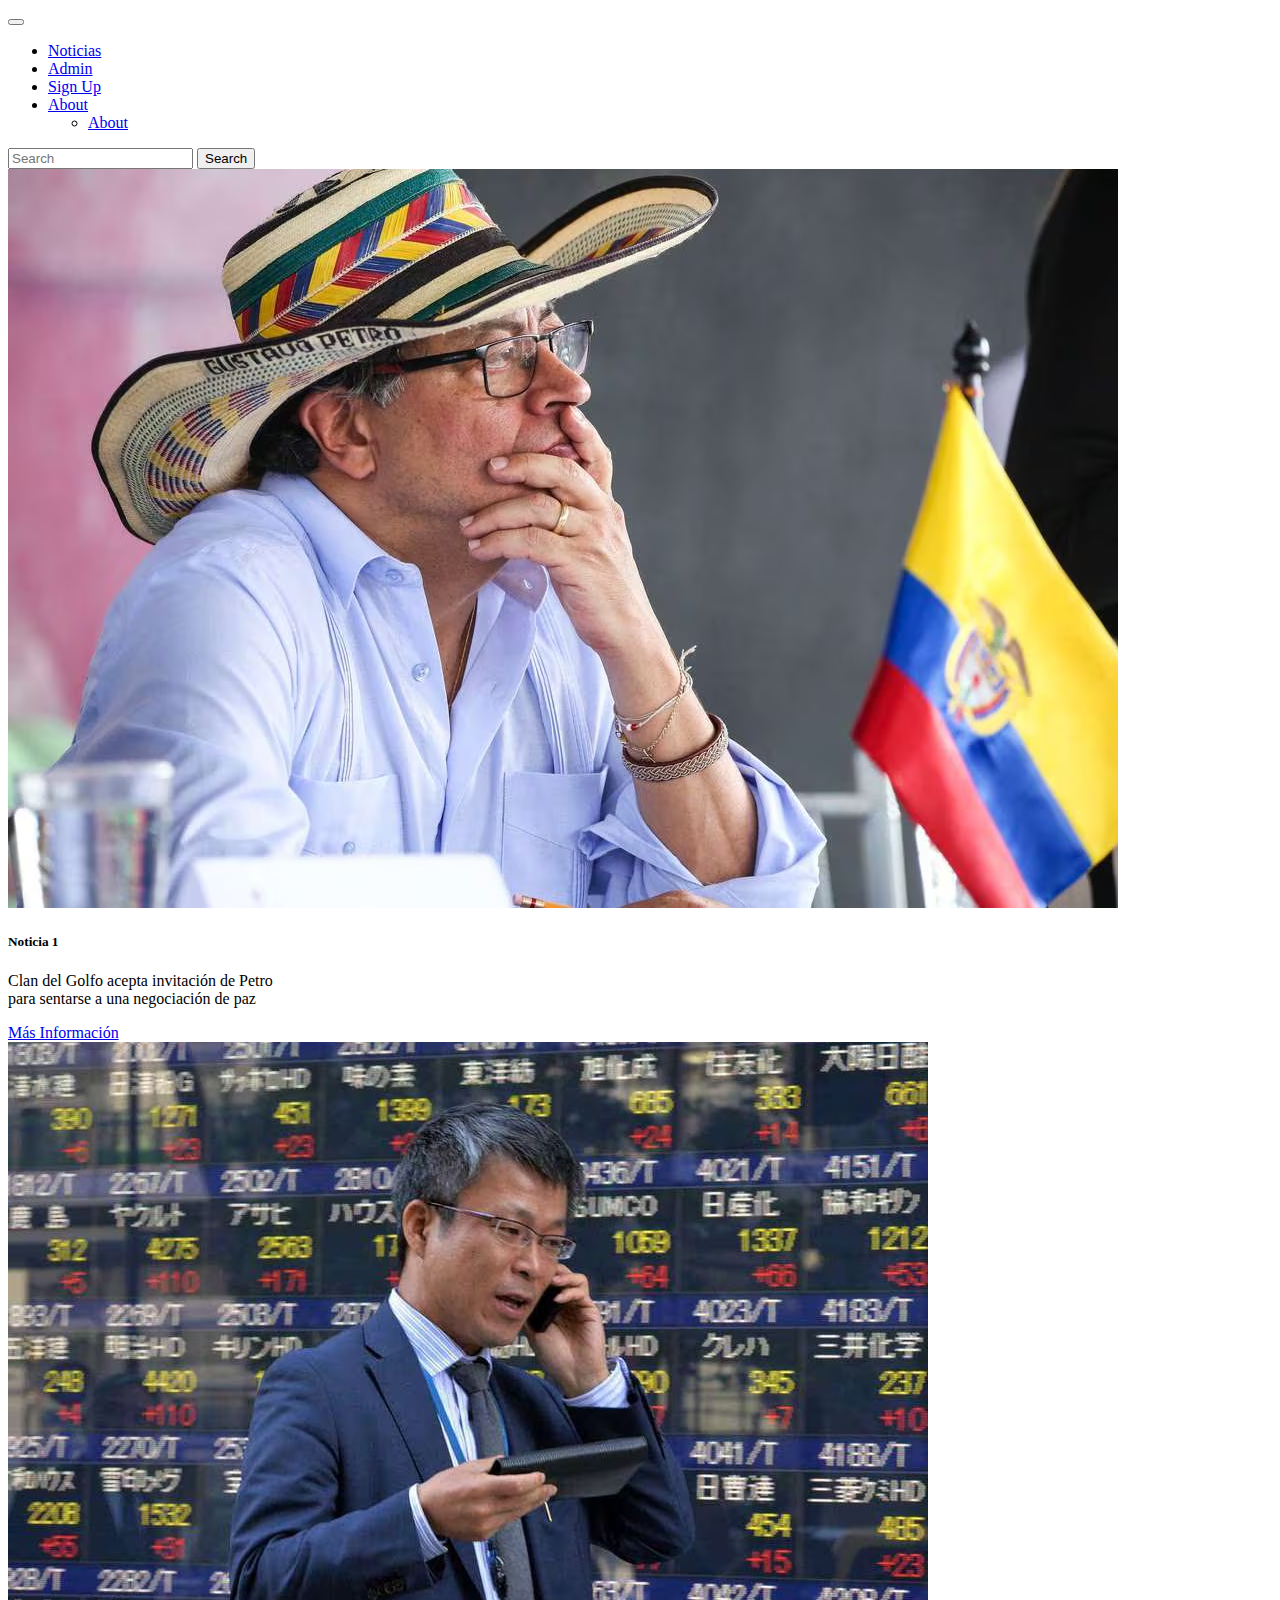
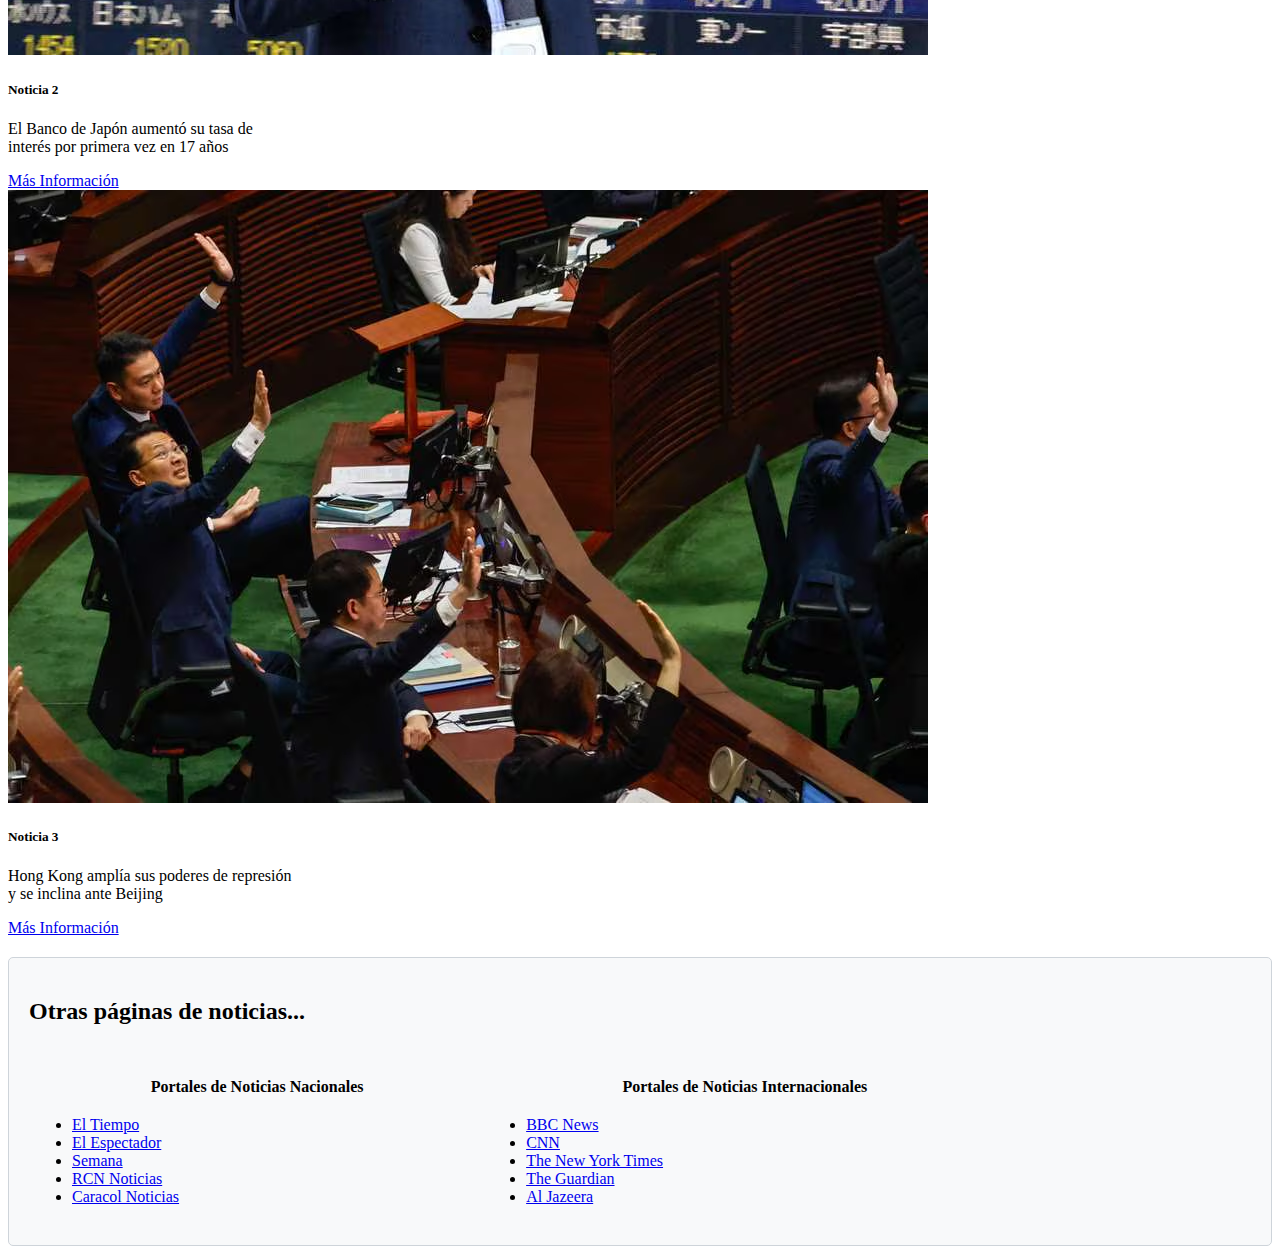
<file: index.html>
<!DOCTYPE html>
<html lang="en">
<head>
    <meta charset="UTF-8">
    <meta name="viewport" content="width=device-width, initial-scale=1.0">
    <title>PARCIAL</title>
    <link rel="stylesheet" href="https://cdn.jsdelivr.net/npm/bootstrap-icons@1.11.3/font/bootstrap-icons.min.css">
    <link rel="stylesheet" href="style.css">
    <link href="https://cdn.jsdelivr.net/npm/bootstrap@5.3.2/dist/css/bootstrap.min.css" rel="stylesheet" integrity="sha384-T3c6CoIi6uLrA9TneNEoa7RxnatzjcDSCmG1MXxSR1GAsXEV/Dwwykc2MPK8M2HN" crossorigin="anonymous">
    <script src="index.js" defer></script>
</head>
<body>
    <nav class="navbar navbar-expand-lg bg-body-tertiary">
        <div class="container-fluid">
          <button class="navbar-toggler" type="button" data-bs-toggle="collapse" data-bs-target="#navbarSupportedContent" aria-controls="navbarSupportedContent" aria-expanded="false" aria-label="Toggle navigation">
            <span class="navbar-toggler-icon"></span>
          </button>
          <div class="collapse navbar-collapse" id="navbarSupportedContent">
            <ul class="navbar-nav me-auto mb-2 mb-lg-0">
              <li class="nav-item">
                <a class="nav-link active" aria-current="page" href="index.html">Noticias</a>
              </li>
              <li class="nav-item">
                <a class="nav-link" href="admin.html">Admin</a>
              </li>
              <li class="nav-item">
                <a class="nav-link" href="registro.html">Sign Up</a>
              </li>
              <li class="nav-item dropdown">
                <a class="nav-link dropdown-toggle" href="about.html" role="button" data-bs-toggle="dropdown" aria-expanded="false">
                  About
                </a>
                <ul class="dropdown-menu">
                  <li><a class="dropdown-item" href="about.html">About</a></li>
                </ul>
              </li>

            </ul>
            <form class="d-flex" role="search">
              <input class="form-control me-2" type="search" placeholder="Search" aria-label="Search">
              <button class="btn btn-outline-success" type="submit">Search</button>
            </form>
          </div>
        </div>
      </nav>



      <!--Noticias-->
      <div class="container">
        <div class="row">
          <div class="col-md-4">
            <div class="card" style="width: 18rem;">
              <img src="imgs\B5D5RJORDFFQPAS34MAGQBD4EM.jpg" class="card-img-top" alt="...">
              <div class="card-body">
                <h5 class="card-title">Noticia 1</h5>
                <p class="card-text">Clan del Golfo acepta invitación de Petro para sentarse a una negociación de paz</p>
                <a href="https://www.elespectador.com/colombia-20/paz-y-memoria/clan-del-golfo-o-agc-acepta-invitacion-de-presidente-petro-para-sentarse-a-una-negociacion-de-paz/" class="btn btn-primary">Más Información</a>
              </div>
            </div>
          </div>
          <div class="col-md-4">
            <div class="card" style="width: 18rem;">
              <img src="imgs\X7O6GIUD6FCIROF73V4A7RIG6Q.jpg" class="card-img-top" alt="...">
              <div class="card-body">
                <h5 class="card-title">Noticia 2</h5>
                <p class="card-text">El Banco de Japón aumentó su tasa de interés por primera vez en 17 años</p>
                <a href="https://www.elespectador.com/economia/macroeconomia/el-banco-de-japon-aumento-su-tasa-de-interes-por-primera-vez-en-17-anos/" class="btn btn-primary">Más Información</a>
              </div>
            </div>
          </div>
          <div class="col-md-4">
            <div class="card" style="width: 18rem;">
              <img src="imgs\CA3DT23BBRRBJFVWDUP7OL3UE4.avif" class="card-img-top" alt="...">
              <div class="card-body">
                <h5 class="card-title">Noticia 3</h5>
                <p class="card-text">Hong Kong amplía sus poderes de represión y se inclina ante Beijing</p>
                <a href="https://www.elespectador.com/mundo/mas-paises/hong-kong-amplia-sus-poderes-de-represion-y-se-inclina-ante-beijing/" class="btn btn-primary">Más Información</a>
              </div>
            </div>
          </div>
        </div>
      </div>

      <div class="footer-box">
        <footer>
          <div class="container text-center">
            <h2>Otras páginas de noticias...</h2>
            <table class="mx-auto" style="width: 80%; margin-top: 50px;">
              <thead>
                <tr>
                  <th>Portales de Noticias Nacionales</th>
                  <th>Portales de Noticias Internacionales</th>
                </tr>
              </thead>
              <tbody>
                <tr>
                  <td>
                    <ul>
                      <li><a href="https://www.eltiempo.com">El Tiempo </a></li>
                      <li><a href="https://www.elespectador.com">El Espectador </a></li>
                      <li><a href="https://www.semana.com">Semana </a></li>
                      <li><a href="https://www.rcn.com">RCN Noticias </a></li>
                      <li><a href="https://www.caracol.com">Caracol Noticias </a></li>
                    </ul>
                  </td>
                  <td>
                    <ul>
                      <li><a href="https://www.bbc.com/news">BBC News</a></li>
                      <li><a href="https://www.cnn.com">CNN</a></li>
                      <li><a href="https://www.nytimes.com">The New York Times</a></li>
                      <li><a href="https://www.theguardian.com">The Guardian</a></li>
                      <li><a href="https://www.aljazeera.com">Al Jazeera</a></li>
                    </ul>
                  </td>
                </tr>
              </tbody>
            </table>
          </div>
        </footer>
      </div>
      

    <script src="https://cdn.jsdelivr.net/npm/bootstrap@5.3.3/dist/js/bootstrap.bundle.min.js"
    integrity="sha384-YvpcrYf0tY3lHB60NNkmXc5s9fDVZLESaAA55NDzOxhy9GkcIdslK1eN7N6jIeHz"
    crossorigin="anonymous"></script>

</body>
</html>
</file>
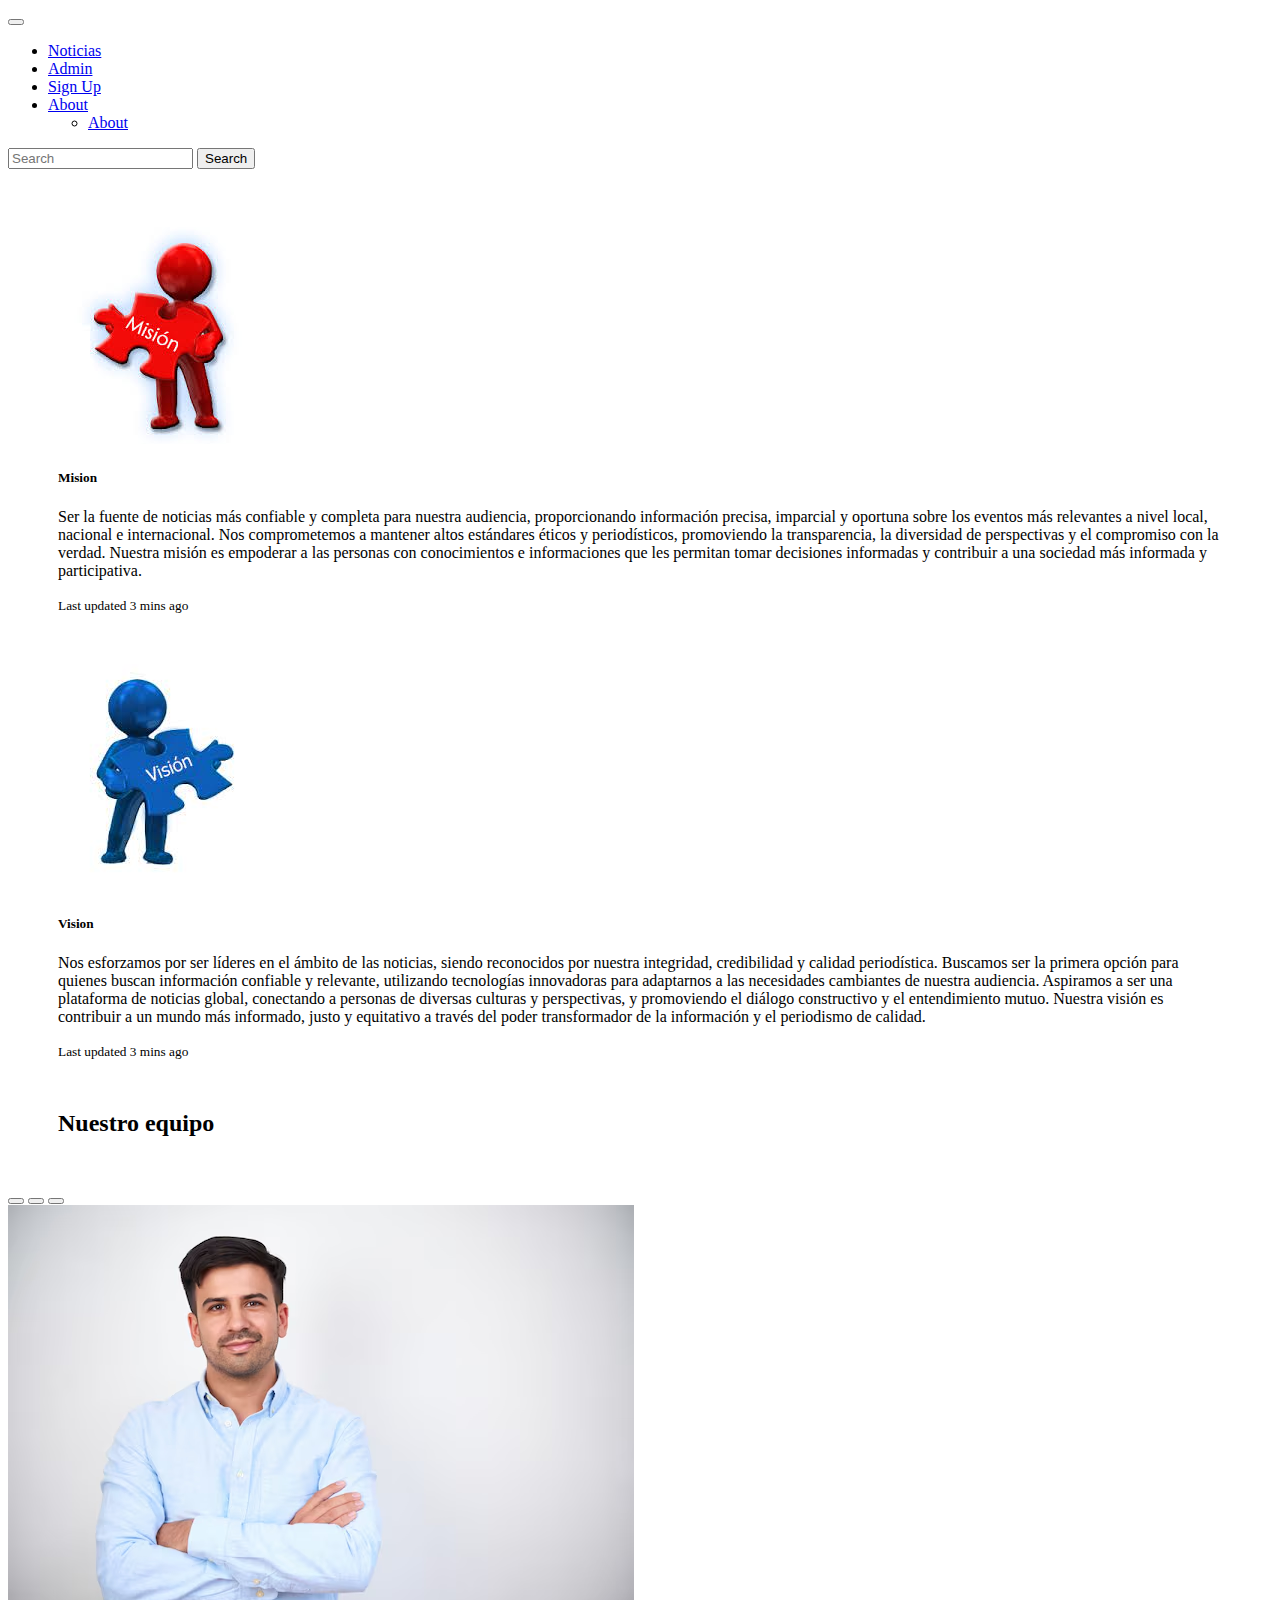
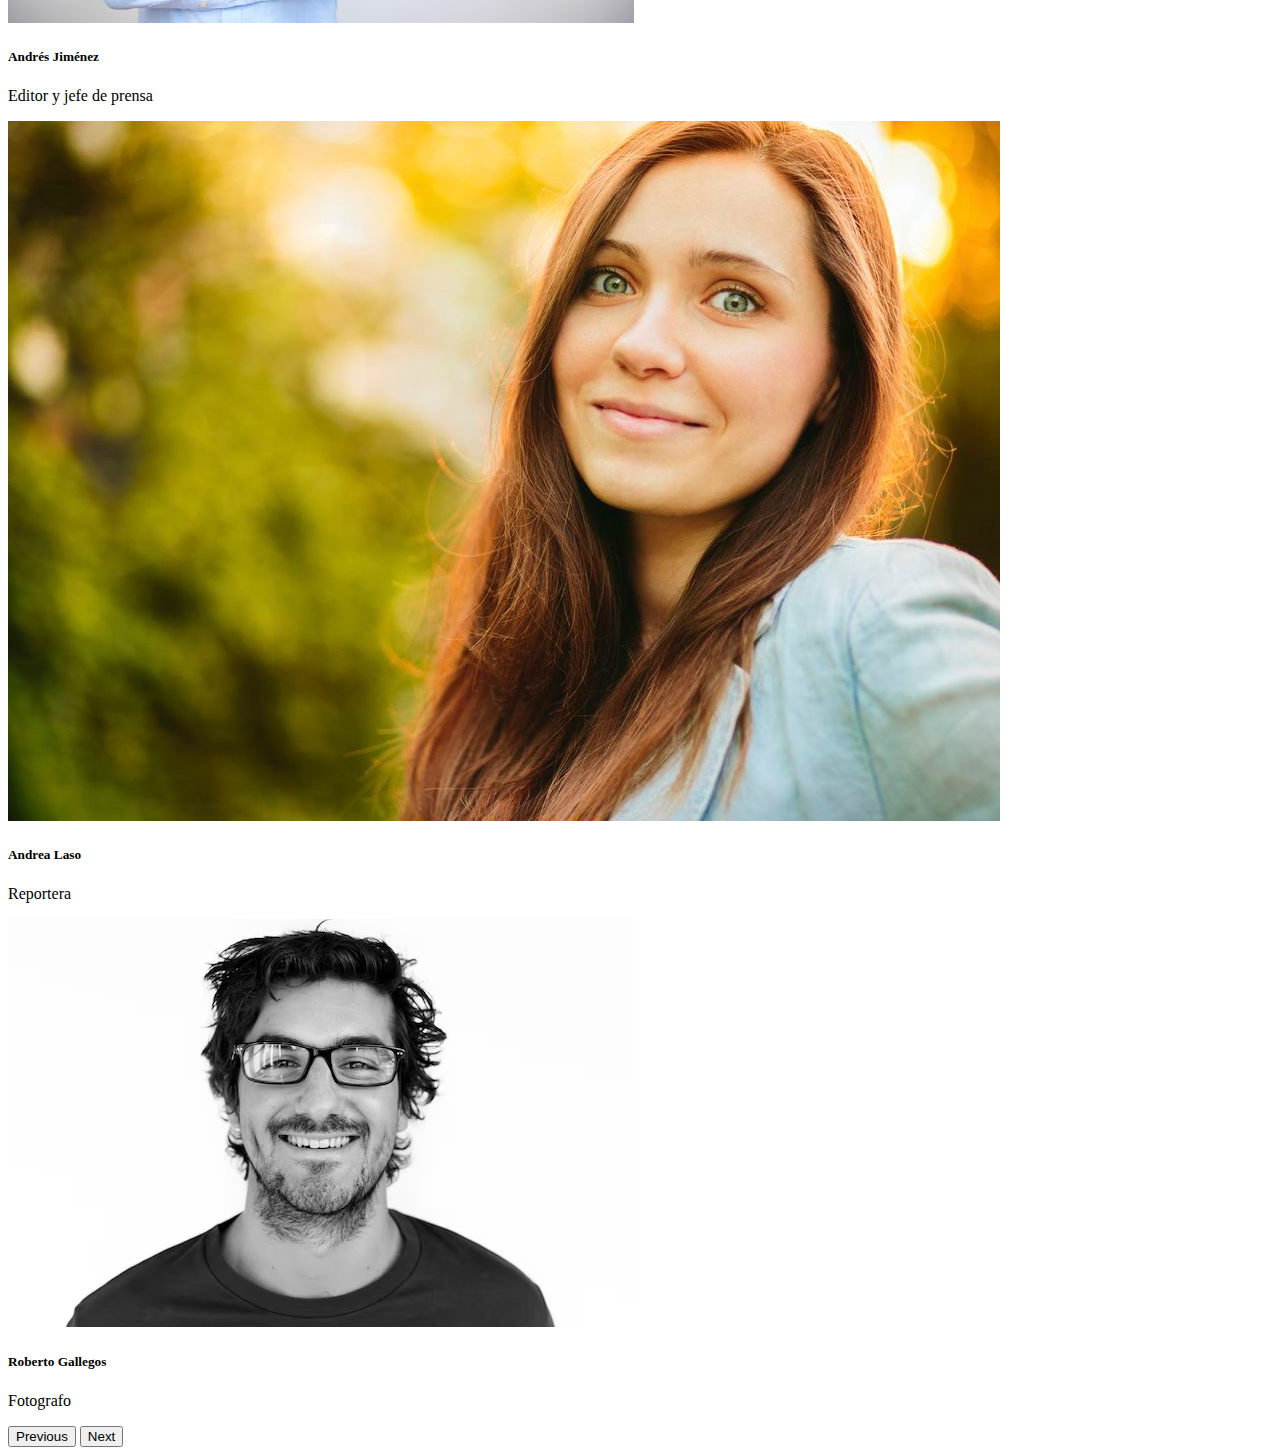
<file: about.html>
<!DOCTYPE html>
<html lang="en">
<head>
    <meta charset="UTF-8">
    <meta name="viewport" content="width=device-width, initial-scale=1.0">
    <title>PARCIAL</title>
    <link rel="stylesheet" href="https://cdn.jsdelivr.net/npm/bootstrap-icons@1.11.3/font/bootstrap-icons.min.css">
    <link rel="stylesheet" href="style.css">
    <link href="https://cdn.jsdelivr.net/npm/bootstrap@5.3.2/dist/css/bootstrap.min.css" rel="stylesheet" integrity="sha384-T3c6CoIi6uLrA9TneNEoa7RxnatzjcDSCmG1MXxSR1GAsXEV/Dwwykc2MPK8M2HN" crossorigin="anonymous">
    <script src="index.js" defer></script>
</head>
<body>
    <nav class="navbar navbar-expand-lg bg-body-tertiary">
        <div class="container-fluid">
          <button class="navbar-toggler" type="button" data-bs-toggle="collapse" data-bs-target="#navbarSupportedContent" aria-controls="navbarSupportedContent" aria-expanded="false" aria-label="Toggle navigation">
            <span class="navbar-toggler-icon"></span>
          </button>
          <div class="collapse navbar-collapse" id="navbarSupportedContent">
            <ul class="navbar-nav me-auto mb-2 mb-lg-0">
              <li class="nav-item">
                <a class="nav-link active" aria-current="page" href="index.html">Noticias</a>
              </li>
              <li class="nav-item">
                <a class="nav-link" href="admin.html">Admin</a>
              </li>
              <li class="nav-item">
                <a class="nav-link" href="registro.html">Sign Up</a>
              </li>
              <li class="nav-item dropdown">
                <a class="nav-link dropdown-toggle" href="about.html" role="button" data-bs-toggle="dropdown" aria-expanded="false">
                  About
                </a>
                <ul class="dropdown-menu">
                  <li><a class="dropdown-item" href="about.html">About</a></li>
                </ul>
              </li>

            </ul>
            <form class="d-flex" role="search">
              <input class="form-control me-2" type="search" placeholder="Search" aria-label="Search">
              <button class="btn btn-outline-success" type="submit">Search</button>
            </form>
          </div>
        </div>
      </nav>
      <div class="card mb-3" style="max-width: 100%; margin: 50px;">
        <div class="row g-0">
            <div class="col-md-4">
                <img src="imgs\images.jpg" class="img-fluid rounded-start" alt="...">
            </div>
            <div class="col-md-8">
                <div class="card-body">
                    <h5 class="card-title">Mision</h5>
                    <p class="card-text">Ser la fuente de noticias más confiable y completa para nuestra audiencia, proporcionando información precisa, imparcial y oportuna sobre los eventos más relevantes a nivel local, nacional e internacional. Nos comprometemos a mantener altos estándares éticos y periodísticos, promoviendo la transparencia, la diversidad de perspectivas y el compromiso con la verdad. Nuestra misión es empoderar a las personas con conocimientos e informaciones que les permitan tomar decisiones informadas y contribuir a una sociedad más informada y participativa.</p>
                    <p class="card-text"><small class="text-body-secondary">Last updated 3 mins ago</small></p>
                </div>
            </div>
        </div>
    </div>

    <div class="card mb-3" style="max-width: 100%; margin: 50px;">
        <div class="row g-0">
            <div class="col-md-4">
                <img src="imgs\images (1).jpg" class="img-fluid rounded-start" alt="...">
            </div>
            <div class="col-md-8">
                <div class="card-body">
                    <h5 class="card-title">Vision</h5>
                    <p class="card-text">Nos esforzamos por ser líderes en el ámbito de las noticias, siendo reconocidos por nuestra integridad, credibilidad y calidad periodística. Buscamos ser la primera opción para quienes buscan información confiable y relevante, utilizando tecnologías innovadoras para adaptarnos a las necesidades cambiantes de nuestra audiencia. Aspiramos a ser una plataforma de noticias global, conectando a personas de diversas culturas y perspectivas, y promoviendo el diálogo constructivo y el entendimiento mutuo. Nuestra visión es contribuir a un mundo más informado, justo y equitativo a través del poder transformador de la información y el periodismo de calidad.</p>
                    <p class="card-text"><small class="text-body-secondary">Last updated 3 mins ago</small></p>
                </div>
            </div>
        </div>
    </div>


    <h2 style="margin: 50px;">Nuestro equipo</h2>

    <div id="carouselExampleCaptions" class="carousel slide">
        <div class="carousel-indicators">
            <button type="button" data-bs-target="#carouselExampleCaptions" data-bs-slide-to="0" class="active"
                aria-current="true" aria-label="Slide 1"></button>
            <button type="button" data-bs-target="#carouselExampleCaptions" data-bs-slide-to="1"
                aria-label="Slide 2"></button>
            <button type="button" data-bs-target="#carouselExampleCaptions" data-bs-slide-to="2"
                aria-label="Slide 3"></button>
        </div>
        <div class="carousel-inner">
            <div class="carousel-item active">
                <img src="imgs\joven-confiado_1098-20868.jpg" class="d-block w-100" alt="...">
                <div class="carousel-caption d-none d-md-block">
                    <h5>Andrés Jiménez</h5>
                    <p>Editor y jefe de prensa</p>
                </div>
            </div>
            <div class="carousel-item">
                <img src="imgs\f.elconfidencial.com_original_317_ae0_456_317ae0456e63bd37ce7fa809d5955672.jpg" class="d-block w-100" alt="...">
                <div class="carousel-caption d-none d-md-block">
                    <h5>Andrea Laso</h5>
                    <p>Reportera</p>
                </div>
            </div>
            <div class="carousel-item">
                <img src="imgs\worldface-hombre-espanol-fondo-blanco_53876-139733.jpg" class="d-block w-100" alt="...">
                <div class="carousel-caption d-none d-md-block">
                    <h5>Roberto Gallegos</h5>
                    <p>Fotografo</p>
                </div>
            </div>
        </div>
        <button class="carousel-control-prev" type="button" data-bs-target="#carouselExampleCaptions"
            data-bs-slide="prev">
            <span class="carousel-control-prev-icon" aria-hidden="true"></span>
            <span class="visually-hidden">Previous</span>
        </button>
        <button class="carousel-control-next" type="button" data-bs-target="#carouselExampleCaptions"
            data-bs-slide="next">
            <span class="carousel-control-next-icon" aria-hidden="true"></span>
            <span class="visually-hidden">Next</span>
        </button>
    </div>

      <script src="https://cdn.jsdelivr.net/npm/bootstrap@5.3.3/dist/js/bootstrap.bundle.min.js"
      integrity="sha384-YvpcrYf0tY3lHB60NNkmXc5s9fDVZLESaAA55NDzOxhy9GkcIdslK1eN7N6jIeHz"
      crossorigin="anonymous"></script>
  
  </body>
  </html>
</file>
<file: style.css>
.tarjeta {
    display: flex;
    flex-direction: row;
    margin: 10px;
    flex-wrap: wrap;
  }
  .footer-box {
    background-color: #f8f9fa;
    padding: 20px;
    border: 1px solid #ced4da;
    border-radius: 5px;
    margin-top: 20px;
  }
</file>
